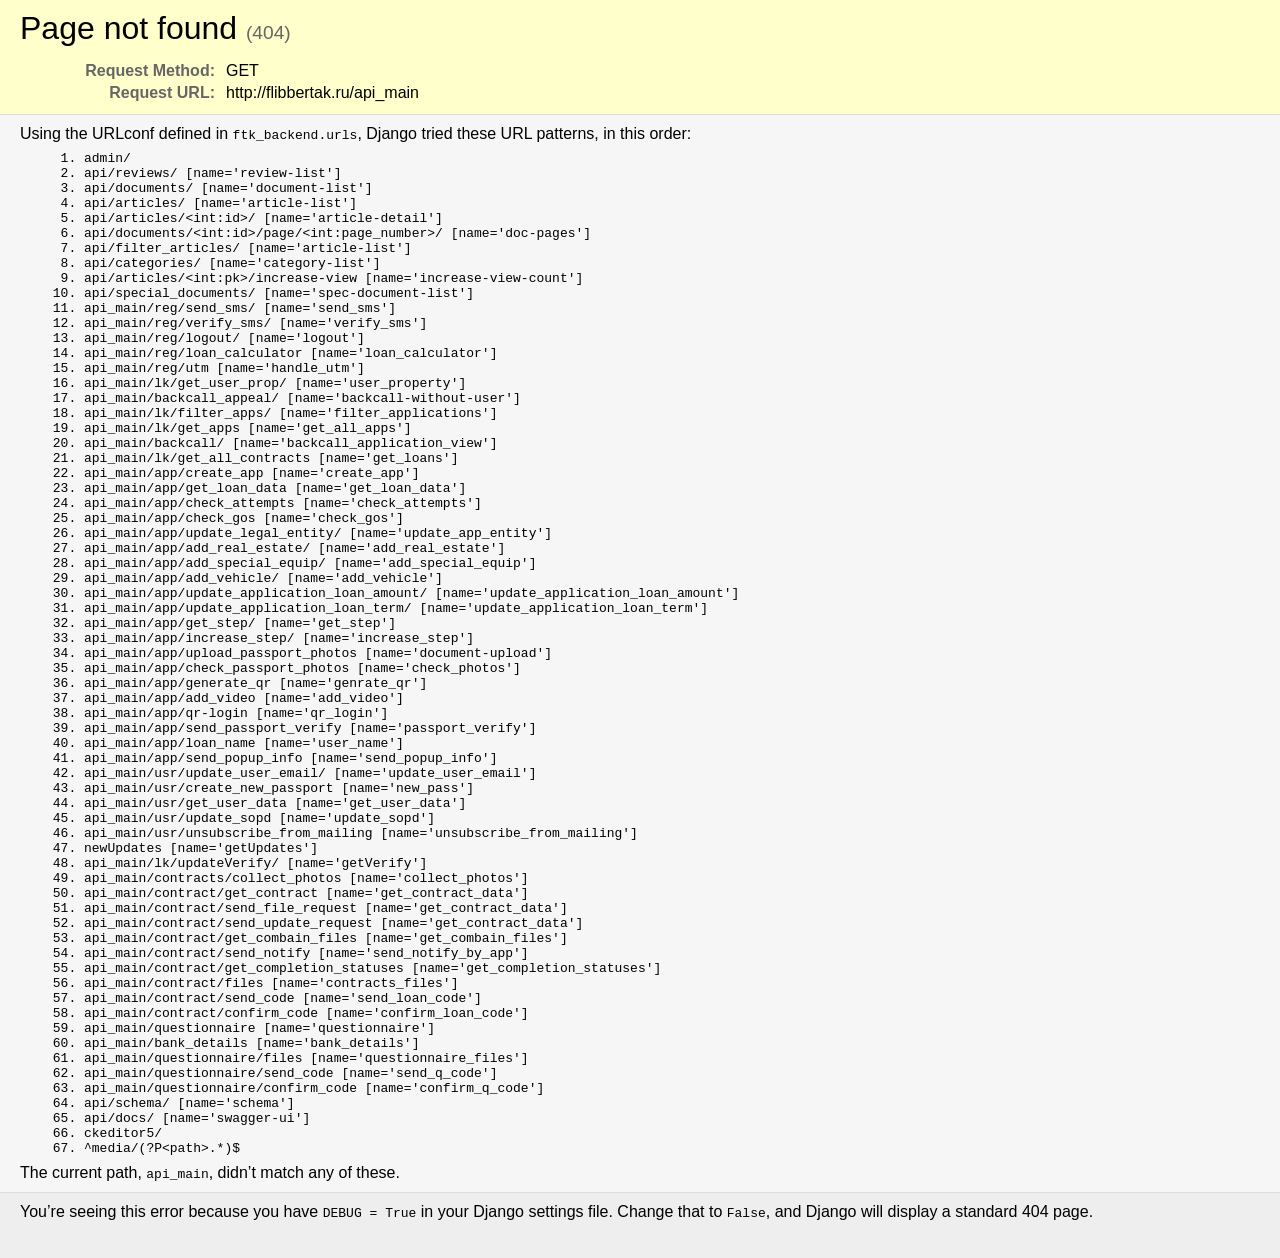
<file: research/flibbertak/resources/Page not found at _api_main.html>
<!DOCTYPE html>
<!-- saved from url=(0030)https://flibbertak.ru/api_main -->
<html lang="en"><head><meta http-equiv="Content-Type" content="text/html; charset=UTF-8">
  
  <title>Page not found at /api_main</title>
  <meta name="robots" content="NONE,NOARCHIVE">
  <style>
    html * { padding:0; margin:0; }
    body * { padding:10px 20px; }
    body * * { padding:0; }
    body { font-family: sans-serif; background:#eee; color:#000; }
    body > :where(header, main, footer) { border-bottom:1px solid #ddd; }
    h1 { font-weight:normal; margin-bottom:.4em; }
    h1 small { font-size:60%; color:#666; font-weight:normal; }
    table { border:none; border-collapse: collapse; width:100%; }
    td, th { vertical-align:top; padding:2px 3px; }
    th { width:12em; text-align:right; color:#666; padding-right:.5em; }
    #info { background:#f6f6f6; }
    #info ol { margin: 0.5em 4em; }
    #info ol li { font-family: monospace; }
    #summary { background: #ffc; }
    #explanation { background:#eee; border-bottom: 0px none; }
    pre.exception_value { font-family: sans-serif; color: #575757; font-size: 1.5em; margin: 10px 0 10px 0; }
  </style>
</head>
<body data-new-gr-c-s-check-loaded="14.1330.0" data-gr-ext-installed="">
  <header id="summary">
    <h1>Page not found <small>(404)</small></h1>
    
    <table class="meta">
      <tbody><tr>
        <th scope="row">Request Method:</th>
        <td>GET</td>
      </tr>
      <tr>
        <th scope="row">Request URL:</th>
        <td>http://flibbertak.ru/api_main</td>
      </tr>
      
    </tbody></table>
  </header>

  <main id="info">
    
      <p>
      Using the URLconf defined in <code>ftk_backend.urls</code>,
      Django tried these URL patterns, in this order:
      </p>
      <ol>
        
          <li>
            
              <code>
                admin/
                
              </code>
            
          </li>
        
          <li>
            
              <code>
                
                
              </code>
            
              <code>
                api/reviews/
                [name='review-list']
              </code>
            
          </li>
        
          <li>
            
              <code>
                
                
              </code>
            
              <code>
                api/documents/
                [name='document-list']
              </code>
            
          </li>
        
          <li>
            
              <code>
                
                
              </code>
            
              <code>
                api/articles/
                [name='article-list']
              </code>
            
          </li>
        
          <li>
            
              <code>
                
                
              </code>
            
              <code>
                api/articles/&lt;int:id&gt;/
                [name='article-detail']
              </code>
            
          </li>
        
          <li>
            
              <code>
                
                
              </code>
            
              <code>
                api/documents/&lt;int:id&gt;/page/&lt;int:page_number&gt;/
                [name='doc-pages']
              </code>
            
          </li>
        
          <li>
            
              <code>
                
                
              </code>
            
              <code>
                api/filter_articles/
                [name='article-list']
              </code>
            
          </li>
        
          <li>
            
              <code>
                
                
              </code>
            
              <code>
                api/categories/
                [name='category-list']
              </code>
            
          </li>
        
          <li>
            
              <code>
                
                
              </code>
            
              <code>
                api/articles/&lt;int:pk&gt;/increase-view
                [name='increase-view-count']
              </code>
            
          </li>
        
          <li>
            
              <code>
                
                
              </code>
            
              <code>
                api/special_documents/
                [name='spec-document-list']
              </code>
            
          </li>
        
          <li>
            
              <code>
                
                
              </code>
            
              <code>
                api_main/reg/send_sms/
                [name='send_sms']
              </code>
            
          </li>
        
          <li>
            
              <code>
                
                
              </code>
            
              <code>
                api_main/reg/verify_sms/
                [name='verify_sms']
              </code>
            
          </li>
        
          <li>
            
              <code>
                
                
              </code>
            
              <code>
                api_main/reg/logout/
                [name='logout']
              </code>
            
          </li>
        
          <li>
            
              <code>
                
                
              </code>
            
              <code>
                api_main/reg/loan_calculator
                [name='loan_calculator']
              </code>
            
          </li>
        
          <li>
            
              <code>
                
                
              </code>
            
              <code>
                api_main/reg/utm
                [name='handle_utm']
              </code>
            
          </li>
        
          <li>
            
              <code>
                
                
              </code>
            
              <code>
                api_main/lk/get_user_prop/
                [name='user_property']
              </code>
            
          </li>
        
          <li>
            
              <code>
                
                
              </code>
            
              <code>
                api_main/backcall_appeal/
                [name='backcall-without-user']
              </code>
            
          </li>
        
          <li>
            
              <code>
                
                
              </code>
            
              <code>
                api_main/lk/filter_apps/
                [name='filter_applications']
              </code>
            
          </li>
        
          <li>
            
              <code>
                
                
              </code>
            
              <code>
                api_main/lk/get_apps
                [name='get_all_apps']
              </code>
            
          </li>
        
          <li>
            
              <code>
                
                
              </code>
            
              <code>
                api_main/backcall/
                [name='backcall_application_view']
              </code>
            
          </li>
        
          <li>
            
              <code>
                
                
              </code>
            
              <code>
                api_main/lk/get_all_contracts
                [name='get_loans']
              </code>
            
          </li>
        
          <li>
            
              <code>
                
                
              </code>
            
              <code>
                api_main/app/create_app
                [name='create_app']
              </code>
            
          </li>
        
          <li>
            
              <code>
                
                
              </code>
            
              <code>
                api_main/app/get_loan_data
                [name='get_loan_data']
              </code>
            
          </li>
        
          <li>
            
              <code>
                
                
              </code>
            
              <code>
                api_main/app/check_attempts
                [name='check_attempts']
              </code>
            
          </li>
        
          <li>
            
              <code>
                
                
              </code>
            
              <code>
                api_main/app/check_gos
                [name='check_gos']
              </code>
            
          </li>
        
          <li>
            
              <code>
                
                
              </code>
            
              <code>
                api_main/app/update_legal_entity/
                [name='update_app_entity']
              </code>
            
          </li>
        
          <li>
            
              <code>
                
                
              </code>
            
              <code>
                api_main/app/add_real_estate/
                [name='add_real_estate']
              </code>
            
          </li>
        
          <li>
            
              <code>
                
                
              </code>
            
              <code>
                api_main/app/add_special_equip/
                [name='add_special_equip']
              </code>
            
          </li>
        
          <li>
            
              <code>
                
                
              </code>
            
              <code>
                api_main/app/add_vehicle/
                [name='add_vehicle']
              </code>
            
          </li>
        
          <li>
            
              <code>
                
                
              </code>
            
              <code>
                api_main/app/update_application_loan_amount/
                [name='update_application_loan_amount']
              </code>
            
          </li>
        
          <li>
            
              <code>
                
                
              </code>
            
              <code>
                api_main/app/update_application_loan_term/
                [name='update_application_loan_term']
              </code>
            
          </li>
        
          <li>
            
              <code>
                
                
              </code>
            
              <code>
                api_main/app/get_step/
                [name='get_step']
              </code>
            
          </li>
        
          <li>
            
              <code>
                
                
              </code>
            
              <code>
                api_main/app/increase_step/
                [name='increase_step']
              </code>
            
          </li>
        
          <li>
            
              <code>
                
                
              </code>
            
              <code>
                api_main/app/upload_passport_photos
                [name='document-upload']
              </code>
            
          </li>
        
          <li>
            
              <code>
                
                
              </code>
            
              <code>
                api_main/app/check_passport_photos
                [name='check_photos']
              </code>
            
          </li>
        
          <li>
            
              <code>
                
                
              </code>
            
              <code>
                api_main/app/generate_qr
                [name='genrate_qr']
              </code>
            
          </li>
        
          <li>
            
              <code>
                
                
              </code>
            
              <code>
                api_main/app/add_video
                [name='add_video']
              </code>
            
          </li>
        
          <li>
            
              <code>
                
                
              </code>
            
              <code>
                api_main/app/qr-login
                [name='qr_login']
              </code>
            
          </li>
        
          <li>
            
              <code>
                
                
              </code>
            
              <code>
                api_main/app/send_passport_verify
                [name='passport_verify']
              </code>
            
          </li>
        
          <li>
            
              <code>
                
                
              </code>
            
              <code>
                api_main/app/loan_name
                [name='user_name']
              </code>
            
          </li>
        
          <li>
            
              <code>
                
                
              </code>
            
              <code>
                api_main/app/send_popup_info
                [name='send_popup_info']
              </code>
            
          </li>
        
          <li>
            
              <code>
                
                
              </code>
            
              <code>
                api_main/usr/update_user_email/
                [name='update_user_email']
              </code>
            
          </li>
        
          <li>
            
              <code>
                
                
              </code>
            
              <code>
                api_main/usr/create_new_passport
                [name='new_pass']
              </code>
            
          </li>
        
          <li>
            
              <code>
                
                
              </code>
            
              <code>
                api_main/usr/get_user_data
                [name='get_user_data']
              </code>
            
          </li>
        
          <li>
            
              <code>
                
                
              </code>
            
              <code>
                api_main/usr/update_sopd
                [name='update_sopd']
              </code>
            
          </li>
        
          <li>
            
              <code>
                
                
              </code>
            
              <code>
                api_main/usr/unsubscribe_from_mailing
                [name='unsubscribe_from_mailing']
              </code>
            
          </li>
        
          <li>
            
              <code>
                
                
              </code>
            
              <code>
                newUpdates
                [name='getUpdates']
              </code>
            
          </li>
        
          <li>
            
              <code>
                
                
              </code>
            
              <code>
                api_main/lk/updateVerify/
                [name='getVerify']
              </code>
            
          </li>
        
          <li>
            
              <code>
                
                
              </code>
            
              <code>
                api_main/contracts/collect_photos
                [name='collect_photos']
              </code>
            
          </li>
        
          <li>
            
              <code>
                
                
              </code>
            
              <code>
                api_main/contract/get_contract
                [name='get_contract_data']
              </code>
            
          </li>
        
          <li>
            
              <code>
                
                
              </code>
            
              <code>
                api_main/contract/send_file_request
                [name='get_contract_data']
              </code>
            
          </li>
        
          <li>
            
              <code>
                
                
              </code>
            
              <code>
                api_main/contract/send_update_request
                [name='get_contract_data']
              </code>
            
          </li>
        
          <li>
            
              <code>
                
                
              </code>
            
              <code>
                api_main/contract/get_combain_files
                [name='get_combain_files']
              </code>
            
          </li>
        
          <li>
            
              <code>
                
                
              </code>
            
              <code>
                api_main/contract/send_notify
                [name='send_notify_by_app']
              </code>
            
          </li>
        
          <li>
            
              <code>
                
                
              </code>
            
              <code>
                api_main/contract/get_completion_statuses
                [name='get_completion_statuses']
              </code>
            
          </li>
        
          <li>
            
              <code>
                
                
              </code>
            
              <code>
                api_main/contract/files
                [name='contracts_files']
              </code>
            
          </li>
        
          <li>
            
              <code>
                
                
              </code>
            
              <code>
                api_main/contract/send_code
                [name='send_loan_code']
              </code>
            
          </li>
        
          <li>
            
              <code>
                
                
              </code>
            
              <code>
                api_main/contract/confirm_code
                [name='confirm_loan_code']
              </code>
            
          </li>
        
          <li>
            
              <code>
                
                
              </code>
            
              <code>
                api_main/questionnaire
                [name='questionnaire']
              </code>
            
          </li>
        
          <li>
            
              <code>
                
                
              </code>
            
              <code>
                api_main/bank_details
                [name='bank_details']
              </code>
            
          </li>
        
          <li>
            
              <code>
                
                
              </code>
            
              <code>
                api_main/questionnaire/files
                [name='questionnaire_files']
              </code>
            
          </li>
        
          <li>
            
              <code>
                
                
              </code>
            
              <code>
                api_main/questionnaire/send_code
                [name='send_q_code']
              </code>
            
          </li>
        
          <li>
            
              <code>
                
                
              </code>
            
              <code>
                api_main/questionnaire/confirm_code
                [name='confirm_q_code']
              </code>
            
          </li>
        
          <li>
            
              <code>
                api/schema/
                [name='schema']
              </code>
            
          </li>
        
          <li>
            
              <code>
                api/docs/
                [name='swagger-ui']
              </code>
            
          </li>
        
          <li>
            
              <code>
                ckeditor5/
                
              </code>
            
          </li>
        
          <li>
            
              <code>
                ^media/(?P&lt;path&gt;.*)$
                
              </code>
            
          </li>
        
      </ol>
      <p>
        
          The current path, <code>api_main</code>,
        
        didn’t match any of these.
      </p>
    
  </main>

  <footer id="explanation">
    <p>
      You’re seeing this error because you have <code>DEBUG = True</code> in
      your Django settings file. Change that to <code>False</code>, and Django
      will display a standard 404 page.
    </p>
  </footer>


</body><grammarly-desktop-integration data-grammarly-shadow-root="true" style="visibility: visible !important;"><template shadowrootmode="open"><style>
      div.grammarly-desktop-integration {
        position: absolute;
        width: 1px;
        height: 1px;
        padding: 0;
        margin: -1px;
        overflow: hidden;
        clip: rect(0, 0, 0, 0);
        white-space: nowrap;
        border: 0;
        -moz-user-select: none;
        -webkit-user-select: none;
        -ms-user-select:none;
        user-select:none;
      }

      div.grammarly-desktop-integration:before {
        content: attr(data-content);
      }
    </style><div aria-label="grammarly-integration" role="group" tabindex="-1" class="grammarly-desktop-integration" data-content="{&quot;mode&quot;:&quot;full&quot;,&quot;isActive&quot;:true,&quot;isUserDisabled&quot;:false}"></div></template></grammarly-desktop-integration></html>
</file>
